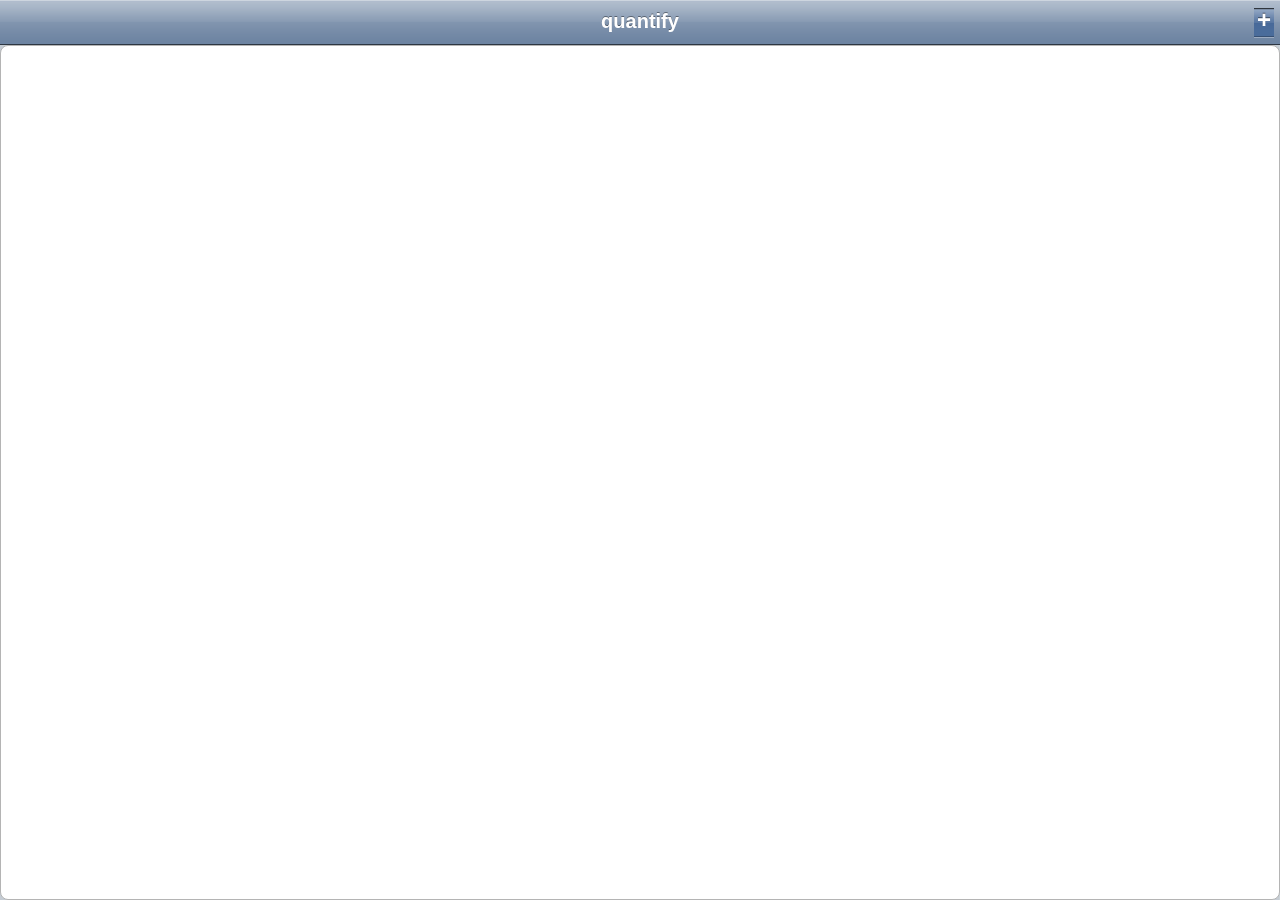
<file: index.html>
<!doctype html>
<!-- <html manifest="manifest.manifest"> -->
<html>
  <head>
    <meta charset="UTF-8" />
    <title>Counter</title>
    <style>@import "css/jqtouch.css";</style>
    <style>@import "css/theme.css";</style>
    <style>@import "css/jqt.scroll.css";</style>

    <script src="js/jquery-1.4.2.min.js"></script>
    <script src="js/counter.js"></script>
    <script src="js/jqtouch.js"></script>
    <!-- <script src="js/jqt.scroll.js"></script> -->

    <script>
    $(document).ready(function () {
        var app = new Quantify();
        app.run();

        return;

        var counterList = new CounterList('#counter_list');
        //counterList.deleteCounters();
        counterList.loadCounters();
        //counterList.debug();
        counterList.draw();

        $('#new_counter').submit(function(e) {
          e.preventDefault();
          var name = $('#name').val();
          if (name.length == 0) {
            $(this).removeClass('active');
            $('#name').focus();
            return false;
          }
          $('#add .back').click();
          counterList.add(name);
          counterList.draw();
          counterList.saveCounters();
          this.reset();
        });
    });


    var jQT = new $.jQTouch({
        icon: 'jqtouch.png',
        addGlossToIcon: false,
        startupScreen: 'jqt_startup.png',
        statusBar: 'black',
        preloadImages: [
            'img/apple/img/grayButton.png',
            'img/apple/img/whiteButton.png',
            'img/apple/img/loading.gif'
            ],
        slideSelector: '.slide'
    });

    </script>
    <style type="text/css">
    .name{
      min-height: 34px;
    }
    .counts {
      float: right;
      border-radius: 5px;
      border: 1px solid #ddd;
      width: 50px;
      padding: 5px;
      text-align: right;
      background: #eee;
    }
    </style>
  </head>
    <body>
    <div id="jqt">
      <div id="home" class="content current">
        <div class="toolbar">
          <h1>quantify</h1>
          <!-- <a href="#info" class="button leftButton flip">Edit</a> -->
          <a href="#add" class="button add slideup">+</a>
        </div>
        <ul class="metal scroll" id="counter_list"></ul>
      </div>

      <div id="add" class="content form">
        <div class="toolbar">
            <h1>New Counter</h1>
            <a href="#add" class="back">Cancel</a>
        </div>
        <div class="scroll">
          <div class="info">
            <form id="new_counter">
              <ul class="rounded">
                <li><input type="text" id="name" name="name" placeholder="Name"></li>
              </ul>
              <a href="#" style="margin: 10px;" class="whiteButton submit">Add Counter</a>
            </form>
        </div>
      </div>

    </div>

    </body>
</html>
</file>
